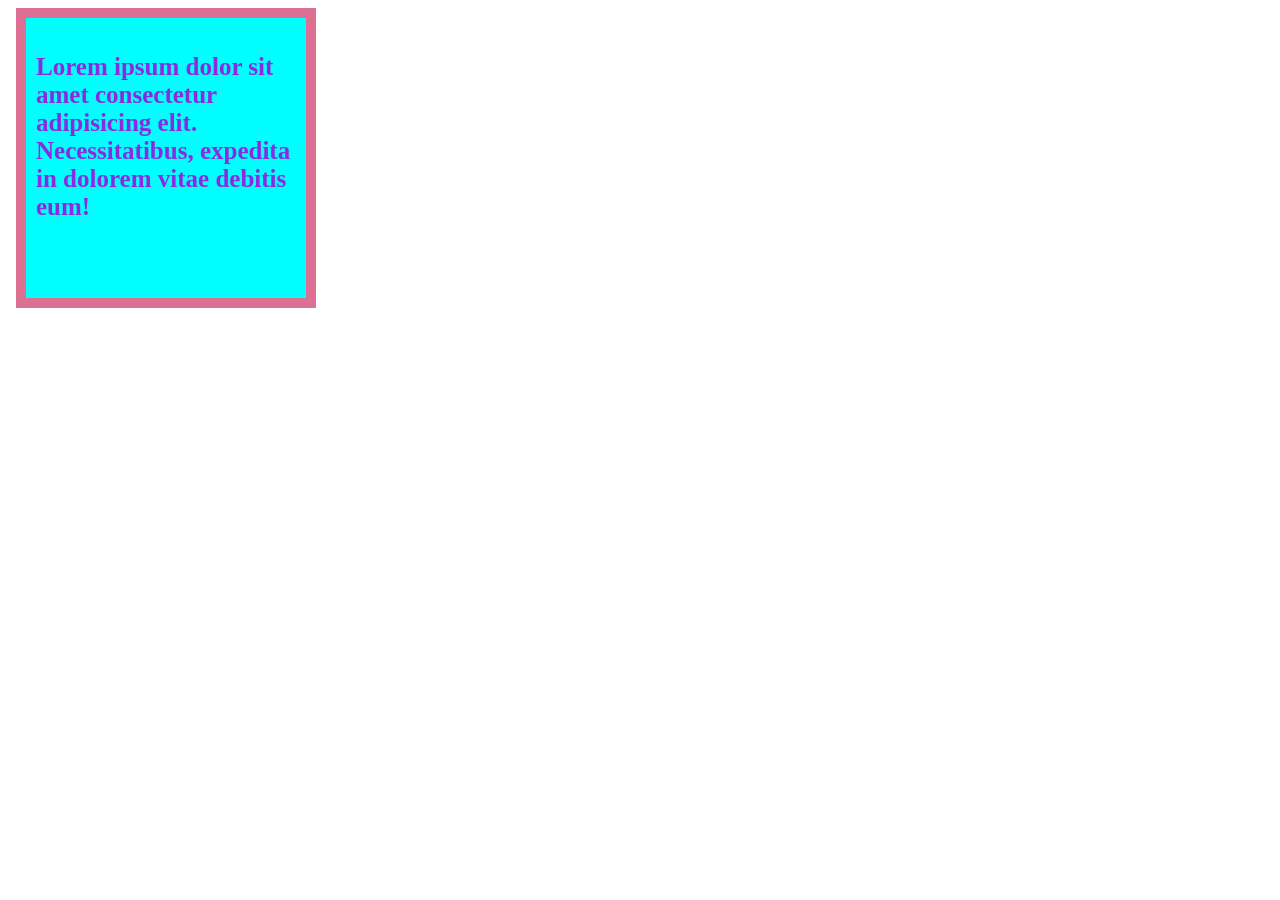
<file: css/index.html>
<!DOCTYPE html>
<html lang="en">
<head>
    <meta charset="UTF-8">
    <meta name="viewport" content="width=device-width, initial-scale=1.0">
    <title>Document</title>
    <link rel="stylesheet" href="style.css">
</head>
<body>
     <!--  
    <div>
    <h1>HIIIII</h1>
    
        <p class="para-1">Lorem ipsum dolor sit amet consectetur, adipisicing elit. Laboriosam saepe esse unde aliquid nesciunt nisi excepturi
             architecto dolores fugiat alias, velit consectetur! Iure architecto, et quo ab ad consequuntur impedit!</p>
        <p>Lorem ipsum dolor sit amet consectetur, adipisicing elit. Laboriosam saepe esse unde aliquid nesciunt nisi excepturi
             architecto dolores fugiat alias, velit consectetur! Iure architecto, et quo ab ad consequuntur impedit!</p>
        <p class="para-1">Lorem ipsum dolor sit amet consectetur, adipisicing elit. Laboriosam saepe esse unde aliquid nesciunt nisi excepturi
             architecto dolores fugiat alias, velit consectetur! Iure architecto, et quo ab ad consequuntur impedit!</p>
        <p id="Paraa-2">Lorem ipsum dolor sit amet consectetur, adipisicing elit. Laboriosam saepe esse unde aliquid nesciunt nisi excepturi
             architecto dolores fugiat alias, velit consectetur! Iure architecto, et quo ab ad consequuntur impedit!</p>
        <p>Lorem ipsum dolor sit amet consectetur, adipisicing elit. Laboriosam saepe esse unde aliquid nesciunt nisi excepturi
             architecto dolores fugiat alias, velit consectetur! Iure architecto, et quo ab ad consequuntur impedit!</p>
        <p>Lorem ipsum dolor sit amet consectetur, adipisicing elit. Laboriosam saepe esse unde aliquid nesciunt nisi excepturi
             architecto dolores fugiat alias, velit consectetur! Iure architecto, et quo ab ad consequuntur impedit!</p>
    </div>
    -->
    <div class="box">
          <p>
               Lorem ipsum dolor sit amet consectetur adipisicing elit. Necessitatibus, expedita in dolorem vitae debitis eum!
          </p>
    </div>
</body>
</html>
</file>
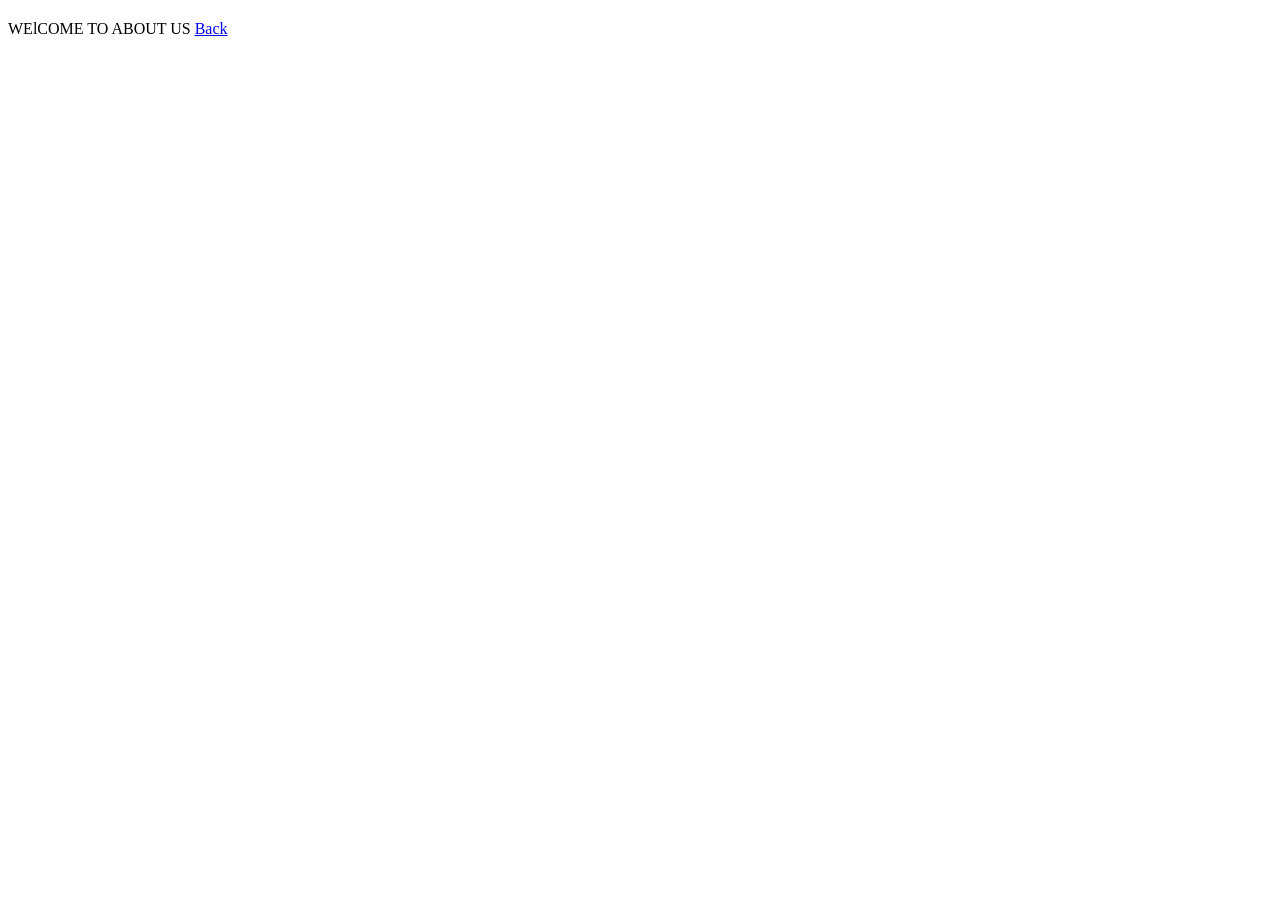
<file: aboutus.html>
<!DOCTYPE html>
<html lang="en">
<head>
    <meta charset="UTF-8">
    <meta name="viewport" content="width=device-width, initial-scale=1.0">
    <title>Document</title>
</head>
<body>
   <h2></h2> WElCOME TO ABOUT US </h2>
<a href="index.html">Back</a>
</body>
</html>
</file>
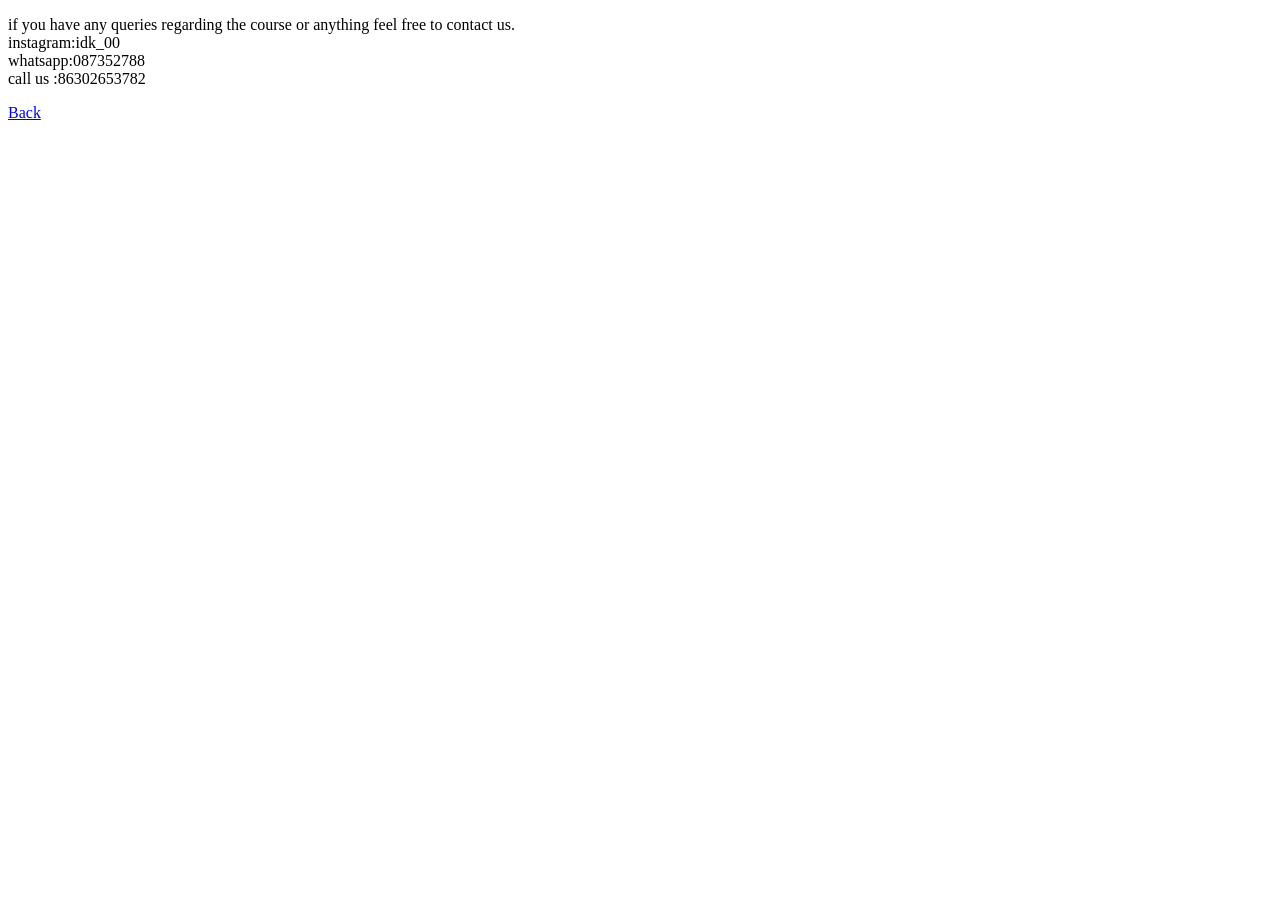
<file: contactus.html>
<!DOCTYPE html>
<html lang="en">
<head>
    <meta charset="UTF-8">
    <meta name="viewport" content="width=<device-width>, initial-scale=1.0">
    <title>Document</title>
</head>
<body>
    <p>if you have any queries regarding the course or anything feel free to contact us.<br>
    instagram:idk_00 <br> whatsapp:087352788 <br> call us :86302653782 </p>
    <a href="index.html">Back</a>
</body>
</html>
</file>
<file: css/style.css>
@import url('https://fonts.googleapis.com/css2?family=Noto+Serif:ital,wght@0,100..900;1,100..900&family=Playwrite+NZ+Guides&display=swap');

  
div{
    /* Color */
    background-color: aqua;
    color:brown;

    /* width Height */
    width:100%;
    max-width: 70vw;
    height: 100vh;

    /* font  */
    font-size: 25px;
    font-weight:bold;
    font-family:noto,serif,sans-serif;
    /* BORDER */
    border:10px ,Solid, palevioletred;

    
}

/*Classes */
/* 2nd most priority */
.para-1{
    color:bisque
}

/* generic:low priority */
p{
    color:blueviolet 
}     

/* ID */
/* most priority */
#Paraa-2{
    color:red
}



/* Box model */
.box{
    border:10px, solid, palevioletred;
    width: 300px;
    height: 300px;
    padding:10px 10px;
    margin:8px 8px;
    box-sizing:border-box;
    
}
</file>
